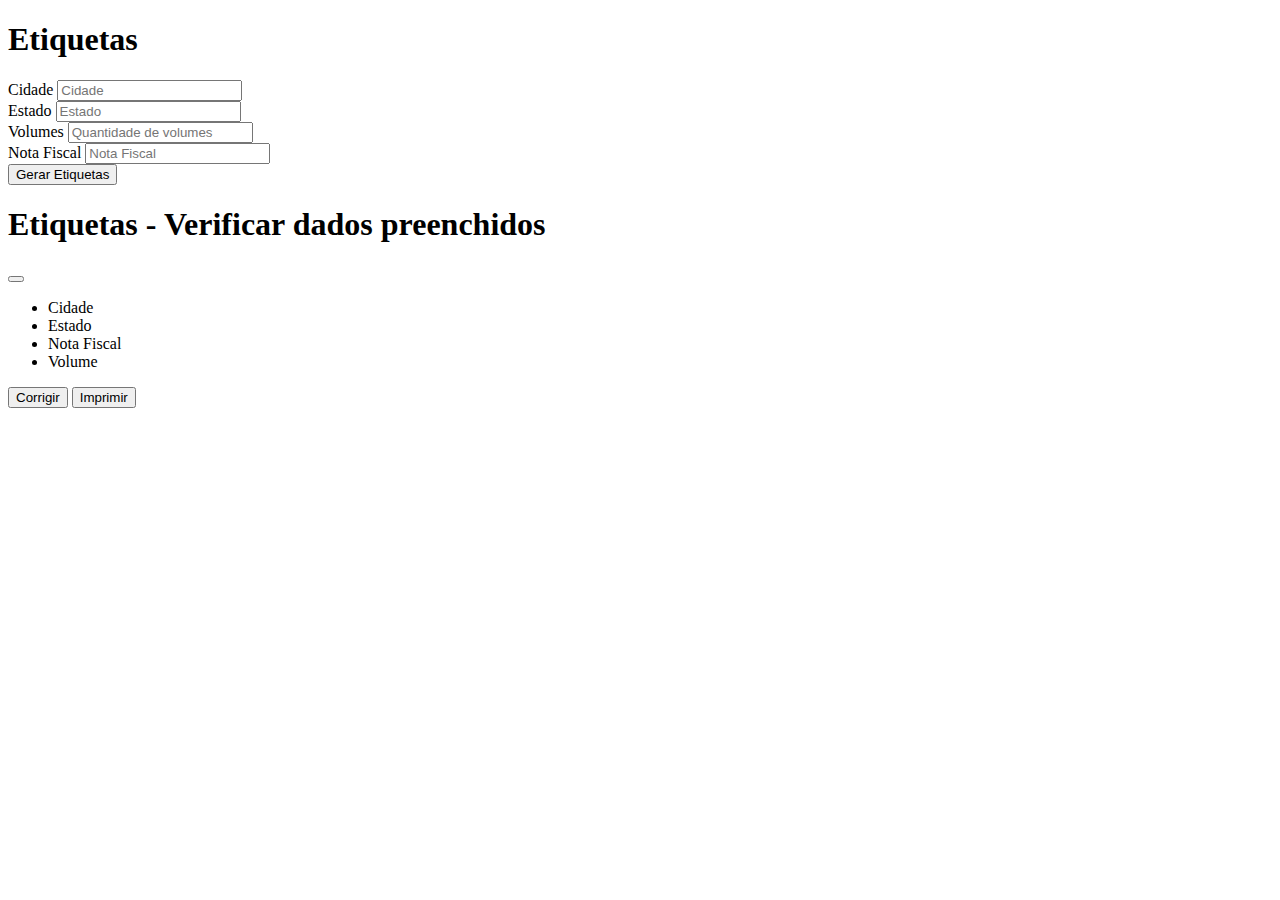
<file: index.html>
<!DOCTYPE html>
<html lang="pt-Br">
    <head>
        <meta charset="UTF-8"/>
        <meta http-equiv="X-UA-Compatible" content="IE=edge"/>
        <meta name="viewport" content="width=device-width, initial-scale=1.0"/>
        <title>Etiquetas</title>
        <link href="https://cdn.jsdelivr.net/npm/bootstrap@5.2.2/dist/css/bootstrap.min.css" rel="stylesheet" integrity="sha384-Zenh87qX5JnK2Jl0vWa8Ck2rdkQ2Bzep5IDxbcnCeuOxjzrPF/et3URy9Bv1WTRi" crossorigin="anonymous"/>
        <script src="https://cdn.jsdelivr.net/npm/bootstrap@5.2.2/dist/js/bootstrap.bundle.min.js" integrity="sha384-OERcA2EqjJCMA+/3y+gxIOqMEjwtxJY7qPCqsdltbNJuaOe923+mo//f6V8Qbsw3" crossorigin="anonymous"></script>
        <link rel="stylesheet" href="./css/style.css"/>
    </head>
    <body>

        <div class="container mb-3">
            <h1 class="text-center display-1 mb-4">Etiquetas</h1>
            <form action="" class="form form-control" id="formEtiquetas">
                <div class="mb-3">
                    <label for="nomeCidade" class="form-label nomeCidade">Cidade</label>
                    <input class="form-control" type="text" id="nomeCidade" placeholder="Cidade" aria-label="Insira o nome da cidade"/>
                </div>
                <div class="mb-3">
                    <label for="estado" class="form-label">Estado</label>
                    <input class="form-control" type="text" placeholder="Estado" aria-label="Estado" id="estado"/>
                </div>
                <div class="mb-3">
                    <label for="volumes" class="form-label">Volumes</label>
                    <input class="form-control" type="text" placeholder="Quantidade de volumes" aria-label="volumes" id="volumes"/>
                </div>
                <div class="mb-3">
                    <label for="notaFiscal" class="form-label">Nota Fiscal</label>
                    <input class="form-control" type="text" placeholder="Nota Fiscal" aria-label="ponto de referencia" id="notaFiscal"/>
                </div>
                <button type="button" class="btn btn-info" id="geraEtiquetaBtn" data-bs-toggle="modal" data-bs-target="#confirmEtiquetas" onclick="a()">
                    Gerar Etiquetas
                </button>
            </form>


            <!-- Fim container -->
        </div>
        <!-- Modal -->
        <div class="modal fade" id="confirmEtiquetas" tabindex="-1" aria-labelledby="confirmEtiquetasLabel" aria-hidden="true">
            <div class="modal-dialog">
                <div class="modal-content">
                    <div class="modal-header">
                        <h1 class="modal-title fs-4">
                            Etiquetas -
                            <span class="text-danger">
                                Verificar dados preenchidos</span>
                        </h1>

                        <button type="button" class="btn-close" data-bs-dismiss="modal" aria-label="Close"></button>
                    </div>
                    <div
                        class="modal-body">
                        <!-- CARD EXAMPLE -->
                        <div class="card">
                            <ul class="list-group list-group-flush">
                                <li class="list-group-item" id="city">Cidade</li>
                                <li class="list-group-item" id="uf">Estado</li>
                                <li class="list-group-item" id="nf">Nota Fiscal</li>
                                <li class="list-group-item" id="vol">Volume</li>
                            </ul>
                        </div>
                        <!-- CARD EXAMPLE -->
                    </div>
                    <div class="modal-footer">
                        <button type="button" class="btn btn-secondary" data-bs-dismiss="modal">
                            Corrigir
                        </button>
                        <button type="button" class="btn btn-primary" id="btnConfirmaEtiqueta" data-bs-dismiss="modal">
                            Imprimir
                        </button>
                    </div>
                </div>
            </div>
        </div>

        <div class="book togglerDisplay"></div>

        <script src="https://cdn.jsdelivr.net/npm/@popperjs/core@2.11.6/dist/umd/popper.min.js" integrity="sha384-oBqDVmMz9ATKxIep9tiCxS/Z9fNfEXiDAYTujMAeBAsjFuCZSmKbSSUnQlmh/jp3" crossorigin="anonymous"></script>
        <script src="https://cdn.jsdelivr.net/npm/bootstrap@5.2.2/dist/js/bootstrap.min.js" integrity="sha384-IDwe1+LCz02ROU9k972gdyvl+AESN10+x7tBKgc9I5HFtuNz0wWnPclzo6p9vxnk" crossorigin="anonymous"></script>
        <script defer src="./js/index.js"></script>
    </body>
</html>
</file>
<file: css/style.css>
.page {
  width: 210mm;
  min-height: 297mm;
  height: auto;
  padding: 5mm;
  margin: 10mm auto;
  border: 1px #d3d3d3 solid;
  border-radius: 5px;
  background: white;
  box-shadow: 0 0 5px rgba(0, 0, 0, 0.1);
  display: flex;
  justify-content: space-between;
  align-items: start;
  flex-direction: row;
  flex-wrap: wrap;
}

.cardEtiquetasImp {
  width: 90mm;
  height: 45mm;
  border: 1px solid;
  display: flex;
  justify-content: space-between;
  flex-direction: column;
}
.togglerDisplay {
  display: none;
}
.text-item {
  text-transform: uppercase;
  margin-left: 10px;
  font-weight: bold;
}
.book {
  position: relative;
}
.btn-print {
  position: fixed;
  top: 50px;
  left: 50%;
  transform: translateX(-50%);
  z-index: 10;
  border-radius: 20px;
  padding: 5px 20px;
  border: none;
  text-transform: uppercase;
  background-color: rgb(6, 181, 6);
  color: rgb(255, 255, 255);
  opacity: 0.9;
}

.btn-print:hover {
  opacity: 1;
}

/*IMPRESSORA*/
@page {
  size: A4;
  margin: 0;
}
@media print {
  html,
  body {
    width: 210mm;
    height: 297mm;
  }
  .page {
    margin: 0;
    border: initial;
    border-radius: initial;
    /* width: initial; */
    /* min-height: initial; */
    width: 210;
    min-height: 297;
    box-shadow: initial;
    background: initial;
    page-break-after: always;
  }
  .cardEtiquetasImp {
    width: 90mm;
    height: 45mm;
    border: 1px solid;
    margin: 5mm auto 5mm auto;
  }
}
</file>
